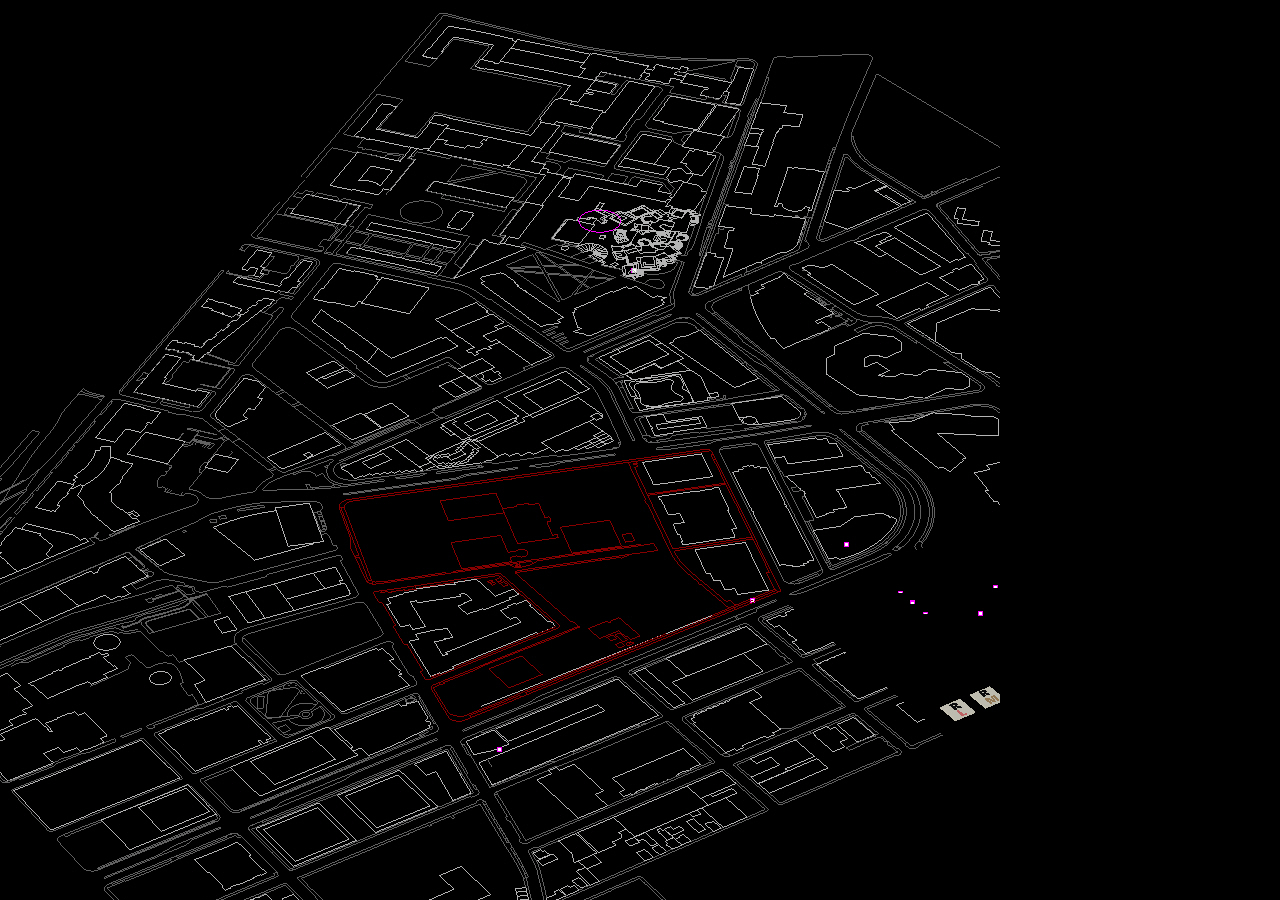
<file: PrjMAP/PrjMap_Rhino/RhinoViewport.html>
<html>
<head>
	<style>

		body{
			margin:0;
			padding:0;
			background:black;
			color:white;
		}

	</style>
	<script type="text/javascript">

function foo(){

	console.log(document)
	document.getElementById('rhino').innerHTML='<img src="imageviewport.jpg">';	
}


</script>
</head>

<body onload="foo()">

<script type="text/javascript" src="http://code.jquery.com/jquery-1.10.1.min.js"></script>



<div id = "rhino"></div>

<script src="maptastic.min.js"></script>

<script>
	Maptastic("rhino");
</script>

</body>
</html>
</file>
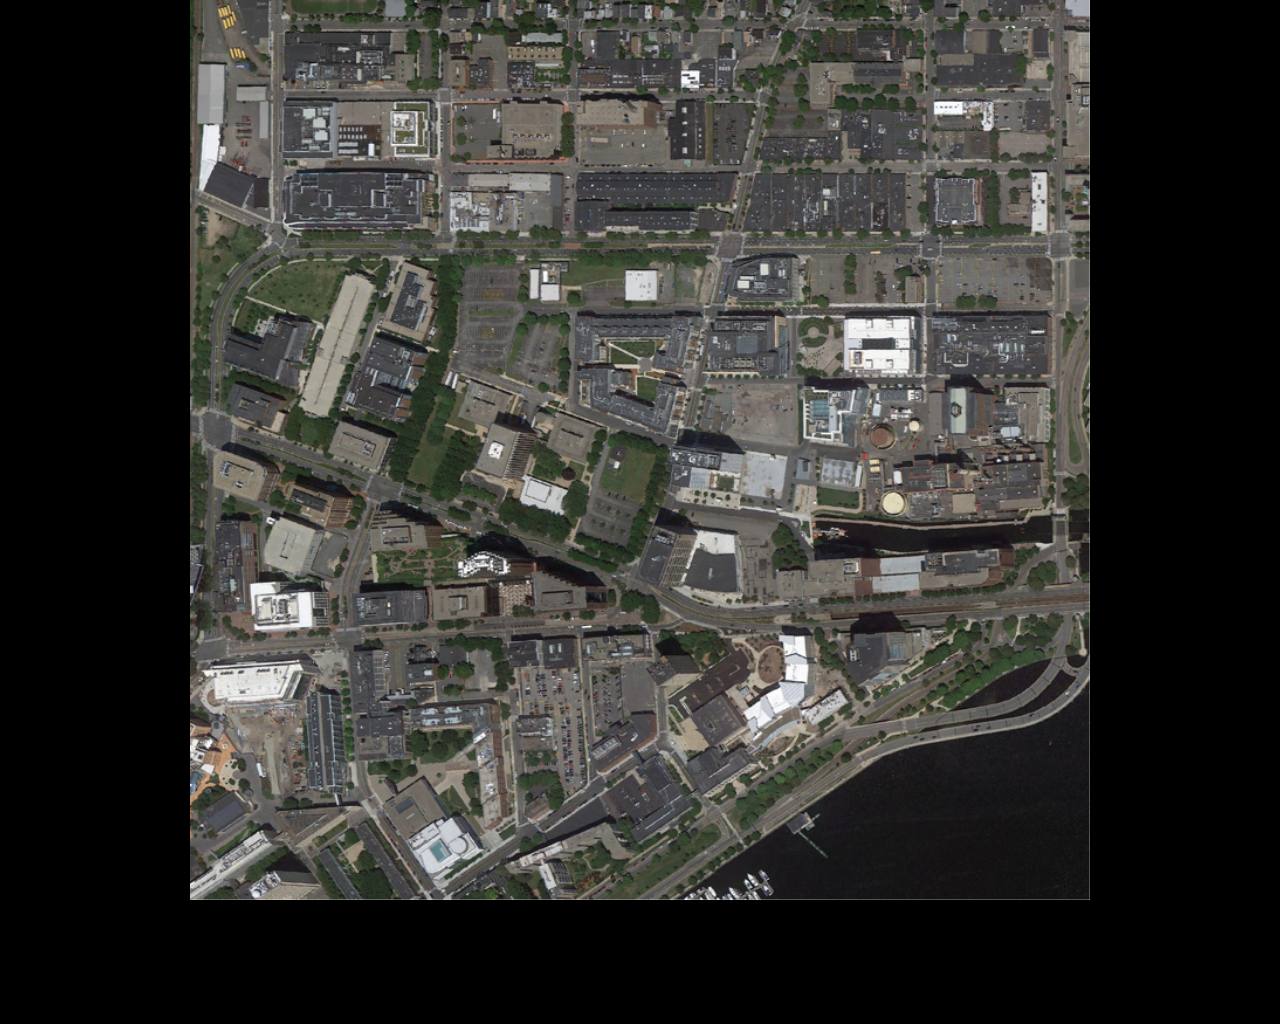
<file: PrjMAP/PrjMap_Keynote/assets/player/KeynoteDHTMLPlayer.html>
<!DOCTYPE html>
<html xmlns="http://www.w3.org/1999/xhtml">
    <head>
        <title>Keynote</title>
        <link href="KeynoteDHTMLPlayer.css" rel="stylesheet" type="text/css" media="screen"/>
        <meta name="viewport" content="initial-scale = 1.0, minimum-scale = 1.0, maximum-scale = 1.0, user-scalable = no, width = device-width" />
        <meta http-equiv="Content-Type" content="text/html; charset=UTF-8" />
        <script type="text/javascript" src="prototype.js"></script>
        <script type="text/javascript" src="DebuggingSupport.js"></script>
        <script type="text/javascript" src="string.js"></script>
        <script type="text/javascript" src="Utilities.js"></script>
        <script type="text/javascript" src="KeynoteDHTMLPlayer.js"></script>
        <script type="text/javascript" src="ShowController.js"></script>
        <script type="text/javascript" src="TouchController.js"></script>
        <script type="text/javascript" src="DisplayManager.js"></script>
        <script type="text/javascript" src="StageManager.js"></script>
        <script type="text/javascript" src="AnimationManager.js"></script>
        <script type="text/javascript" src="TextureManager.js"></script>
        <script type="text/javascript" src="ScriptManager.js"></script>
        <script type="text/javascript" src="OrientationController.js"></script>
        <script type="text/javascript" src="KPFObjects.js"></script>
        <script type="text/javascript" src="SlideManager.js"></script>
        <script type="text/javascript" src="NavigatorController.js"></script>
        <script type="text/javascript" src="SlideNumberController.js"></script>
        <script type="text/javascript" src="HelpPlacardController.js"></script>
        <script type="text/javascript" src="NarrationManager.js"></script>
	</head>
    <body id="body" bgcolor="black">
        <div id="background" class="bigBlackSquare">
        </div>
        <div id="previousButton" class="PreviousButtonDisabled">
        </div>
        <div id="nextButton" class="nextButtonDisabled">
        </div>
        <div id="slideCounter">
        </div>
        <span id="helpText"></span>
        <div id="stageArea">
            <div id="stage" class="stage">
            </div>
            <div id="hyperlinkPlane" class="stage">
            </div>
        </div>
        <div id="slideshowNavigator">
        </div>
        <div id="slideNumberControl">
        </div>
        <div id="slideNumberDisplay">
        </div>
        <div id="helpPlacard">
        </div>
        <div id="waitingIndicator">
        	<div id="waitingSpinner">
        	</div>
        </div>
	</body>
</html>
</file>
<file: PrjMAP/PrjMap_Keynote/assets/player/KeynoteDHTMLPlayer.css>
* {
    -webkit-user-select:none;
    -moz-user-select:none;
    -ms-user-select:none;
}

/* Body */

body
{
    overflow: hidden;
    margin: 0;
    -webkit-user-select: none;
    -moz-user-select: none;
    -ms-user-select: none;
}

@media screen and (max-device-width: 1025px)
{
    body
    {
        background-color: black;
    }
}

div.bigBlackSquare
{
    position: absolute; 
    top: 0px;
    left: 0px;
    width: 1024px;
    height: 1024px;
    visibility: hidden;
    background-color: black;
}

/* Debug Status Display */
   
div#statisticsDisplay
{
    position: absolute; 
    color : white;
    background-color: grey;
    visibility: hidden;
}

/* Stage */

div#stageArea
{
    position: absolute; 
    visibility: hidden;
    overflow: hidden;
}

div.stage
{
    position: absolute; 
    top: 0;
    left: 0;
    overflow: visible;
}

/* Hyperlinke Plane */

div#hyperlinkPlane
{
    visibility: hidden;
    pointer-events: none;
}

div.hyperlink
{
    position: absolute;
    cursor: pointer;
}

/* iPhone Controls Section */

div#previousButton
{
    position: absolute;
    background-repeat: no-repeat;
    background-position: center center;
    visibility: hidden;
    width: 22px;
    height: 27px;
}

div.previousButtonEnabled
{
    background-image: url('left_arrow_mobile_n.png');
    background-size: 22px 27px;
    width: 22px;
    height: 27px;
}

div.previousButtonDisabled
{
    background-image: url('left_arrow_mobile_d.png');
    background-size: 22px 27px;
    -webkit-tap-highlight-color: rgba(0,0,0,0);
    -moz-tap-highlight-color: rgba(0,0,0,0);
    -ms-tap-highlight-color: rgba(0,0,0,0);
    width: 22px;
    height: 27px;
}

div#nextButton
{
    position: absolute;
    background-repeat: no-repeat;
    background-position: center center;
    visibility: hidden;
    background-size: 22px 27px;
    width: 22px;
    height: 27px;
}

div.nextButtonEnabled
{
    background-image: url('right_arrow_mobile_n.png');
    background-size: 22px 27px;
    width: 22px;
    height: 27px;
}

div.nextButtonDisabled
{
    background-image: url('right_arrow_mobile_d.png');
    background-size: 22px 27px;
    -webkit-tap-highlight-color: rgba(0,0,0,0);
    -moz-tap-highlight-color: rgba(0,0,0,0);
    -ms-tap-highlight-color: rgba(0,0,0,0);
    width: 22px;
    height: 27px;
}

/* Navigator */

div#slideshowNavigator {
    -webkit-tap-highlight-color: rgba(0,0,0,0);
    -moz-tap-highlight-color: rgba(0,0,0,0);
    -ms-tap-highlight-color: rgba(0,0,0,0);
    position: absolute;
    overflow: hidden;
    font-family: 'Helvetica Neue', Helvetica, Arial, sans-serif;
    font-size: 12px;
    line-height: 18px;
    background-color: rgba(0,0,0,0);
    color: 232323;
    top: 0px;
    left: 0px;
    bottom: 0px;
    width: 140px;
}

div.navigatorLeftSidebar {
    position: absolute;
    overflow-x: hidden;
    overflow-y: hidden;
    top: 0px;
    left: 0px;
    bottom: 0px;
    width: 30px;
    background-color: rgba(0,0,0,0);
}

div.navigatorThumbnailSidebar {
    position: absolute;
    overflow-x: hidden;
    overflow-y: hidden;
    border-right: 1px solid #676767;
    background-color: #000;
    top: 0px;
    left: -140px;
    bottom: 0px;
    width: 129px;
    -webkit-transition-property: left;
    -webkit-transition-duration: 300ms;
    -moz-transition-property: left;
    -moz-transition-duration: 300ms;
    -ms-transition-property: left;
    -ms-transition-duration: 300ms;
}

div.navigatorThumbnailScroller {
    position: absolute;
    overflow-x: hidden;
    overflow-y: auto;
    top: 0px;
    left: 0px;
    bottom: 0px;
    width: 129px;
}

div.navigatorThumbnailScroller::-webkit-scrollbar {
    width: 7px;
}

div.navigatorThumbnailScroller::-webkit-scrollbar-thumb {
    background: rgba(255,255,255,0.4);
    -webkit-border-radius: 10px;
}

div.navigatorThumbnailSelection {
    position: absolute;
    border-top-style: none;
    border-left-style: none;
    border-right-style: none;
    display: none;
    background-color: rgba(125,125,125,0.5);
    top: 0px;
    width: 100%;
    height: 76px;
}

div.navigatorThumbnailContainer {
    position: absolute;
    top: 0px;
    left: 0px;
    bottom: auto;
    width: 119px;
}

div.navigatorThumbnailItem {
    position: absolute;
    top: 0px;
    left: 0px;
    width: 119px;
    height: 76px;
    cursor: default;
}

div.navigatorThumbnailItemCanvasContainer {
    position: absolute;
    max-height: 90px;
    border: 1px solid rgba(255,255,255,0.68);
    -webkit-box-shadow: 0px 2px 4px rgba(0,0,0,0.5);
    -moz-box-shadow: 0px 2px 4px rgba(0,0,0,0.5);
    -ms-box-shadow: 0px 2px 4px rgba(0,0,0,0.5);
    background-color: #444;
    width: 88px;    
    height: 66px;
}

/* Slide Number Control */

div#slideNumberControl {
    position: absolute;
    overflow: hidden;
    display: none;
    opacity: 0;
    font-family: 'Helvetica Neue', Helvetica, Arial, sans-serif;
    font-size: 12px;
    background-color: rgba(0,0,0,0.75);
    color: white;
    width: 120px;
    height: 110px;
    text-align: center;
    border-radius: 12px;
    -webkit-border-radius: 12px;
    -moz-border-radius: 12px;
    -ms-border-radius: 12px;
}

div.slideNumberLabel {
    position: relative;
    margin-left:16px;
    margin-right:16px;
    margin-top: 16px;
    width: 88px;
    height:33px;
    font-weight: bold;
}

div.slideNumberDigit {
    position: relative;
    margin-left:auto;
    margin-right:auto;
    font-size:40px;
    width: 88px;
    height:39px;
}

/* Slide Number Display */

div#slideNumberDisplay {
    position: absolute;
    overflow: hidden;
    display: none;
    opacity: 0;
    font-family: 'Helvetica Neue', Helvetica, Arial, sans-serif;
    font-size: 12px;
    background-color: rgba(0,0,0,0.75);
    color: white;
    width: 100px;
    height: 100px;
    text-align: center;
    border-radius: 12px;
    -webkit-border-radius: 12px;
    -moz-border-radius: 12px;
    -ms-border-radius: 12px;
}

div.slideNumberDisplayDigit {
    position: relative;
    margin-top:24px;
    margin-left:auto;
    margin-right:auto;
    font-size:40px;
    width: 88px;
    height:39px;
}

/* Help Placard Display */

div#helpPlacard {
    display: none;
    position: absolute;
    overflow: hidden;
    opacity: 0;
    font-family: Helvetica, Arial, sans-serif;
    font-size: 14px;
    background-color: rgba(20,20,20,0.95);
    color: white;
    width: 822px;
    height: 603px;
    text-align: center;
    border-radius: 12px 12px 12px 12px;
    -webkit-border-radius: 12px 12px 12px 12px;
    -moz-border-radius: 12px 12px 12px 12px;
    -ms-border-radius: 12px 12px 12px 12px;
    line-height:40px;
    box-shadow: 0px 0px 40px black;
    -webkit-box-shadow: 0px 0px 40px black;
    -moz-box-shadow: 0px 0px 40px black;
}

div.helpPlacardTitleBar {
    /*position:absolute;*/
    font-size: 22px;
    color: rgba(120,120,120,1);    
    font-family: Helvetica, Arial, sans-serif;
    width: 822px;
    height: 40px;
    border-radius: 12px 12px 0 0;
    -webkit-border-radius: 12px 12px 0 0;
    -moz-border-radius: 12px 12px 0 0;
    -ms-border-radius: 12px 12px 0 0;
    border-bottom: 1px black solid;
}

div.helpPlacardTitle {
    padding-top:4px;
    height:40px;
}

div.helpPlacardCloseButton {
    cursor:default;
    top:10px;
    left:10px;    
    position:absolute;
    background:url('close_n@2x.png') no-repeat 0 0;
    background-size: 21px 21px;
    width:21px;
    height:21px;
}

div.helpPlacardCloseButton:hover {
    background:url('close_hi@2x.png') no-repeat 0 0;
    background-size: 21px 21px;
}

div.helpPlacardCloseButton:active {
    background:url('close_p@2x.png') no-repeat 0 0;
    background-size: 21px 21px;
}

div.helpPlacardContentPanel {
    width: 822px;
    height: 310px;
}

div.helpPlacardHeader {
    color: rgba(255,255,255,1);    
    font-weight: bold;
    width:822px;
    height:40px;
    border-bottom: 1px white solid;
}

div.helpPlacardHeader {
    color: rgba(255,255,255,1);    
    font-weight: bold;
    width:822px;
    height:40px;
    border-bottom: 1px black solid;
}

div.helpPlacardItem {
    width:822px;
    height:40px;
    border-bottom: 1px black solid;
}

div.helpPlacardLeftHeaderItem {
    /*position:absolute;*/
    color: white;    
    text-align:right;
    float:left;
    width:400px;
}

div.helpPlacardLeftItem {
    color: rgba(120,120,120,1);    
    text-align:right;
    float:left;
    width:400px;
    border-right: 1px black solid;
}

div.helpPlacardRightItem {
    text-align:left;
    float:right;
    width:400px;
}

/* iPad assets */

@media all and (min-device-width: 481px) and (max-device-width: 1024px) {
    div#previousButton
    {
        background-size: 44px 54px;
        width: 44px;
        height: 54px;
    }

    div#nextButton
    {
        background-size: 44px 54px;
        width: 44px;
        height: 54px;
    }

    div.previousButtonEnabled
    {
        background-size: 44px 54px;
        width: 44px;
        height: 54px;
        background-image: static_url('left_arrow_mobile_n-hd.png');
    }

    div.previousButtonDisabled
    {
        background-size: 44px 54px;
        width: 44px;
        height: 54px;
        background-image: static_url('left_arrow_mobile_d-hd.png');
    }

    div.nextButtonEnabled
    {
        background-size: 44px 54px;
        width: 44px;
        height: 54px;
        background-image: static_url('right_arrow_mobile_n-hd.png');
    }

    div.nextButtonDisabled
    {
        background-size: 44px 54px;
        width: 44px;
        height: 54px;
        background-image: static_url('right_arrow_mobile_d-hd.png');
    }
}

/* Retina display assets */

@media all and (-webkit-min-device-pixel-ratio:2) {
    div.previousButtonEnabled
    {
        background-image: static_url('left_arrow_mobile_n-hd.png');
    }

    div.previousButtonDisabled
    {
        background-image: static_url('left_arrow_mobile_d-hd.png');
    }

    div.nextButtonEnabled
    {
        background-image: static_url('right_arrow_mobile_n-hd.png');
    }

    div.nextButtonDisabled
    {
        background-image: static_url('right_arrow_mobile_d-hd.png');
    }
}

div#slideCounter
{
    position: absolute; 
    display: table-cell;
    text-align: center;
    vertical-align: middle;
    font-family: Helvetica;
    font-size: 23px;
    color: #FFFFFF;
    text-shadow: 0.0em 0.2em #000000;
    visibility: hidden;
}

#helpText
{
    position: absolute; 
    text-align: center;
    font-family: Helvetica;
    font-size: 13px;
    color: #838383;
    text-shadow: 0.0em 0.2em #000000;
    visibility: hidden;
}

/* Waiting Indicator */

@-webkit-keyframes spinnerAnimationRotate {
    0% {
        -webkit-transform: rotate(  0deg);
    }
    8.332% {
        -webkit-transform: rotate(  0deg);
    }
    8.333% {
        -webkit-transform: rotate( 30deg);
    }
    16.666% {
        -webkit-transform: rotate( 30deg);
    }
    16.667% {
        -webkit-transform: rotate( 60deg);
    }
    24.999% {
        -webkit-transform: rotate( 60deg);
    }
    25% {
        -webkit-transform: rotate( 90deg);
    }
    33.333% {
        -webkit-transform: rotate( 90deg);
    }
    33.334% {
        -webkit-transform: rotate(120deg);
    }
    41.666% {
        -webkit-transform: rotate(120deg);
    }
    41.667% {
        -webkit-transform: rotate(150deg);
    }
    49.999% {
        -webkit-transform: rotate(150deg);
    }
    50% {
        -webkit-transform: rotate(180deg);
    }
    58.333% {
        -webkit-transform: rotate(180deg);
    }
    58.334% {
        -webkit-transform: rotate(210deg);
    }
    66.666% {
        -webkit-transform: rotate(210deg);
    }
    66.667% {
        -webkit-transform: rotate(240deg);
    }
    74.999% {
        -webkit-transform: rotate(240deg);
    }
    75% {
        -webkit-transform: rotate(270deg);
    }
    83.333% {
        -webkit-transform: rotate(270deg);
    }
    83.334% {
        -webkit-transform: rotate(300deg);
    }
    91.666% {
        -webkit-transform: rotate(300deg);
    }
    91.667% {
        -webkit-transform: rotate(330deg);
    }
    99.999% {
        -webkit-transform: rotate(330deg);
    }
    100% {
        -webkit-transform: rotate(360deg);
    }
}

@-moz-keyframes spinnerAnimationRotate {
    0% {
        -moz-transform: rotate(  0deg);
    }
    8.332% {
        -moz-transform: rotate(  0deg);
    }
    8.333% {
        -moz-transform: rotate( 30deg);
    }
    16.666% {
        -moz-transform: rotate( 30deg);
    }
    16.667% {
        -moz-transform: rotate( 60deg);
    }
    24.999% {
        -moz-transform: rotate( 60deg);
    }
    25% {
        -moz-transform: rotate( 90deg);
    }
    33.333% {
        -moz-transform: rotate( 90deg);
    }
    33.334% {
        -moz-transform: rotate(120deg);
    }
    41.666% {
        -moz-transform: rotate(120deg);
    }
    41.667% {
        -moz-transform: rotate(150deg);
    }
    49.999% {
        -moz-transform: rotate(150deg);
    }
    50% {
        -moz-transform: rotate(180deg);
    }
    58.333% {
        -moz-transform: rotate(180deg);
    }
    58.334% {
        -moz-transform: rotate(210deg);
    }
    66.666% {
        -moz-transform: rotate(210deg);
    }
    66.667% {
        -moz-transform: rotate(240deg);
    }
    74.999% {
        -moz-transform: rotate(240deg);
    }
    75% {
        -moz-transform: rotate(270deg);
    }
    83.333% {
        -moz-transform: rotate(270deg);
    }
    83.334% {
        -moz-transform: rotate(300deg);
    }
    91.666% {
        -moz-transform: rotate(300deg);
    }
    91.667% {
        -moz-transform: rotate(330deg);
    }
    99.999% {
        -moz-transform: rotate(330deg);
    }
    100% {
        -moz-transform: rotate(360deg);
    }
}

@-ms-keyframes spinnerAnimationRotate {
    0% {
        -ms-transform: rotate(  0deg);
    }
    8.332% {
        -ms-transform: rotate(  0deg);
    }
    8.333% {
        -ms-transform: rotate( 30deg);
    }
    16.666% {
        -ms-transform: rotate( 30deg);
    }
    16.667% {
        -ms-transform: rotate( 60deg);
    }
    24.999% {
        -ms-transform: rotate( 60deg);
    }
    25% {
        -ms-transform: rotate( 90deg);
    }
    33.333% {
        -ms-transform: rotate( 90deg);
    }
    33.334% {
        -ms-transform: rotate(120deg);
    }
    41.666% {
        -ms-transform: rotate(120deg);
    }
    41.667% {
        -ms-transform: rotate(150deg);
    }
    49.999% {
        -ms-transform: rotate(150deg);
    }
    50% {
        -ms-transform: rotate(180deg);
    }
    58.333% {
        -ms-transform: rotate(180deg);
    }
    58.334% {
        -ms-transform: rotate(210deg);
    }
    66.666% {
        -ms-transform: rotate(210deg);
    }
    66.667% {
        -ms-transform: rotate(240deg);
    }
    74.999% {
        -ms-transform: rotate(240deg);
    }
    75% {
        -ms-transform: rotate(270deg);
    }
    83.333% {
        -ms-transform: rotate(270deg);
    }
    83.334% {
        -ms-transform: rotate(300deg);
    }
    91.666% {
        -ms-transform: rotate(300deg);
    }
    91.667% {
        -ms-transform: rotate(330deg);
    }
    99.999% {
        -ms-transform: rotate(330deg);
    }
    100% {
        -ms-transform: rotate(360deg);
    }
}

div#waitingIndicator
{
    position: absolute;
    display: none;
    visibility: visible;
    width: 110px;
    height: 110px;
    background-image: url('waiting_bezel.png');
}

div#waitingSpinner
{
    position: absolute; 
    visibility: visible;
    top: 27px;
    left: 33px;
    width: 42px;
    height: 42px;
    background: transparent url('spinner.png') no-repeat 0 0;
    opacity: 0.75;
    -webkit-animation: spinnerAnimationRotate 1s linear infinite;
    -moz-animation: spinnerAnimationRotate 1s linear infinite;
    -ms-animation: spinnerAnimationRotate 1s linear infinite;
}
</file>
